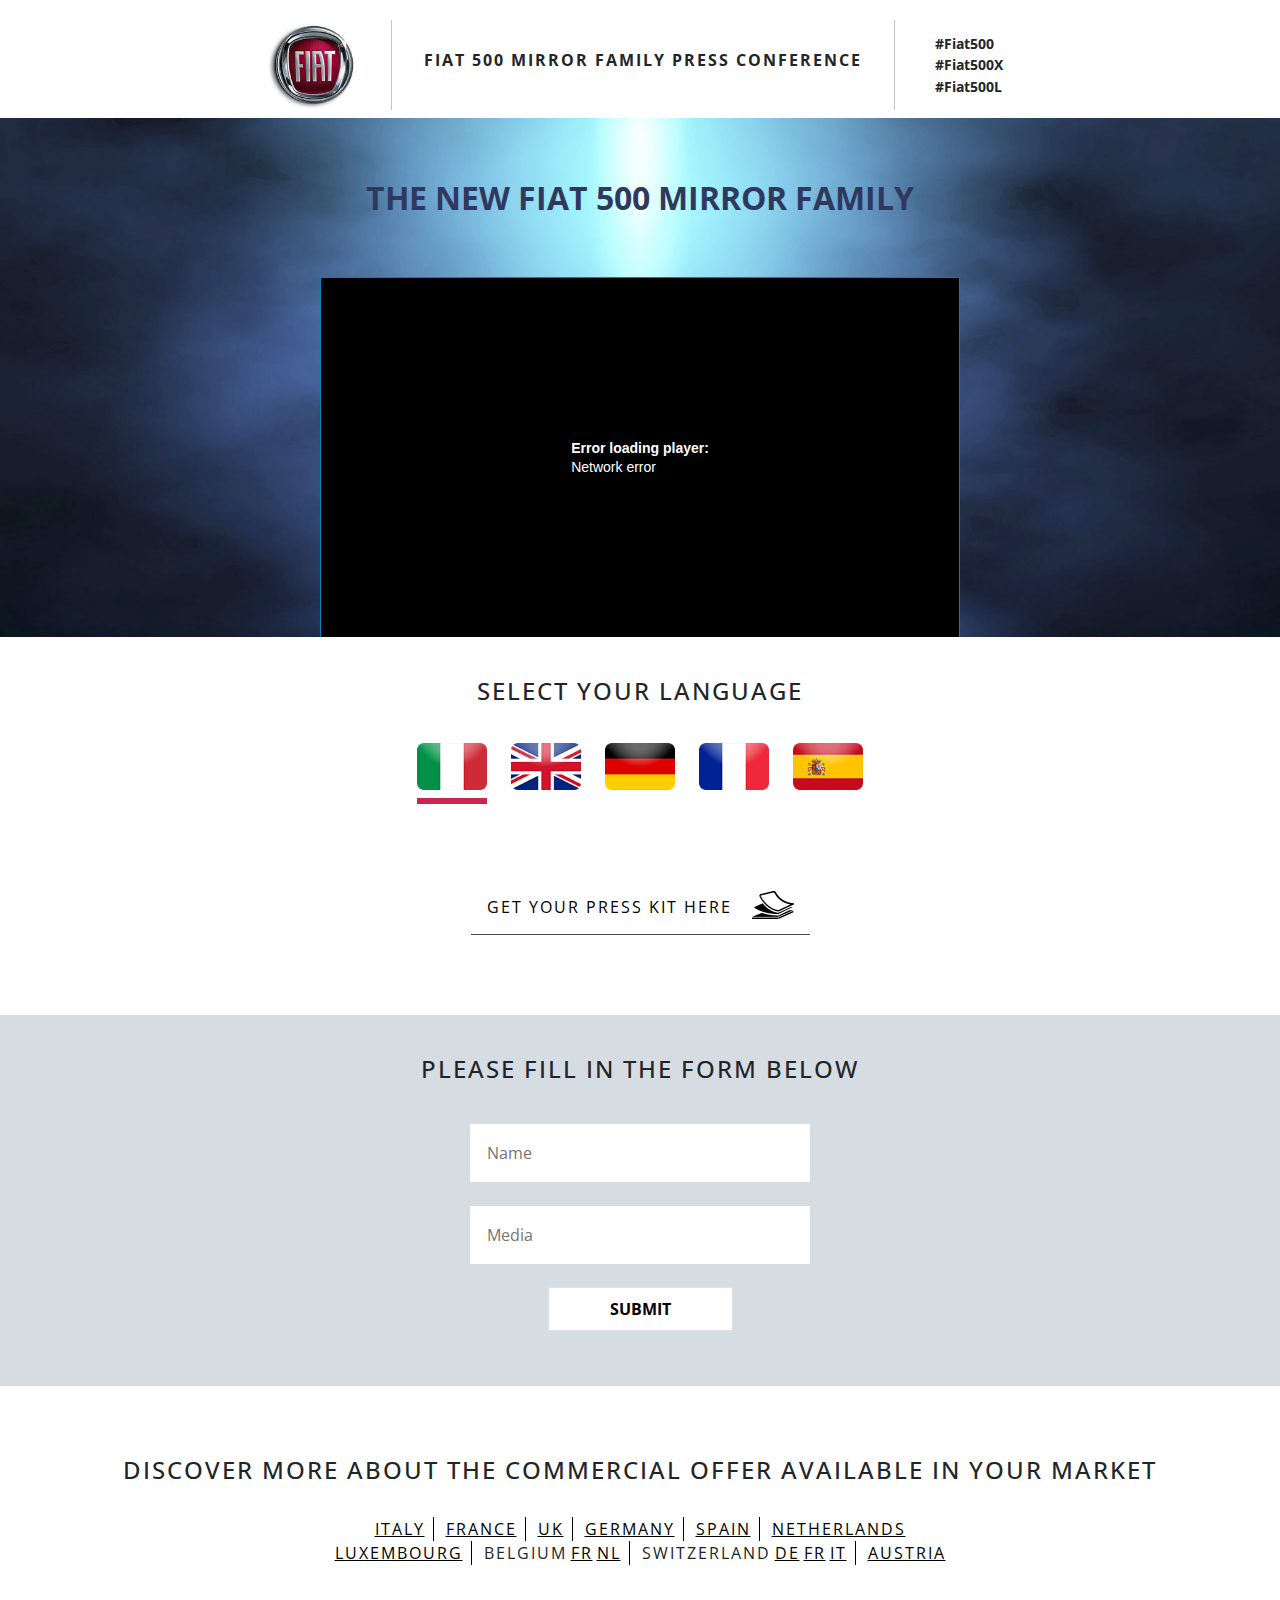
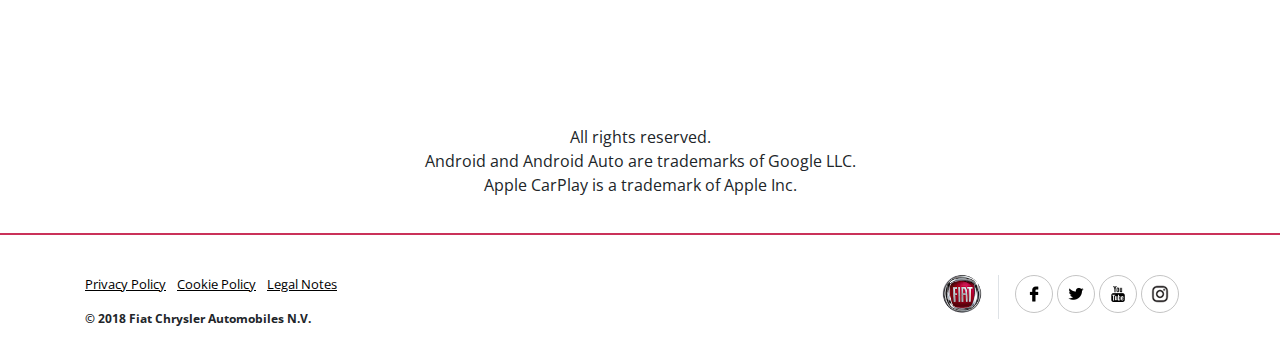
<file: index.html>
<!DOCTYPE html>
<html>
  <head>
    <title>The new FIAT 500 Mirror Family Press Conference</title>
    <meta charset="utf-8" />
    <meta content="width=device-width, initial-scale=1.0" name="viewport">
    <link rel="apple-touch-icon-precomposed" href="favicon.ico">
    <link rel="icon" href="favicon.ico">
    <!--[if IE]><link rel="shortcut icon" href="favicon.ico"><![endif]-->
    <meta name="msapplication-TileColor" content="#fff">
    <meta name="msapplication-TileImage" content="favicon.ico">
    <link rel="stylesheet" type="text/css" href="https://maxcdn.bootstrapcdn.com/bootstrap/4.0.0-beta.3/css/bootstrap.min.css" />
    <link rel="stylesheet" type="text/css" href="css/style.css" />
    <link rel="stylesheet" type="text/css" href="css/responsive.css" />
    <link rel="stylesheet" type="text/css" href="css/modal.css" />
    <link rel="stylesheet" type="text/css" href="css/footer.css" />
    <link rel="stylesheet" type="text/css" href="css/flipclock.css" />
    <link href="https://fonts.googleapis.com/css?family=Open+Sans:300,300i,400,400i,700,800" rel="stylesheet">
    <link rel="stylesheet" type="text/css" href="https://cookielaw.emea.fcagroup.com/CookieLawProduct/resources/generatecss?key=1989">
    <script
			  src="https://code.jquery.com/jquery-2.2.4.min.js"
			  integrity="sha256-BbhdlvQf/xTY9gja0Dq3HiwQF8LaCRTXxZKRutelT44="
			  crossorigin="anonymous"></script>
    <script src="https://maxcdn.bootstrapcdn.com/bootstrap/4.0.0-beta.3/js/bootstrap.min.js"></script>
    <script src="js/flipclock.js"></script>
    <script src="js/redirect.js"></script>
    <script src="js/app.js"></script>
    <script>
      jQuery(document).ready(function () {
        var app = new App();
        app.init('#main-content');
      })
    </script>
    <!-- Cookie -->
    <script type="text/javascript" src="https://cookielaw.emea.fcagroup.com/CookieLawProduct/resources/generatejs?key=1989"></script> 
    <!-- Matomo -->
    <script type="text/plain" class="cl-onconsent-inline-performance">
      var _paq = _paq || [];
      /* tracker methods like "setCustomDimension" should be called before "trackPageView" */
      _paq.push(['trackPageView']);
      _paq.push(['enableLinkTracking']);
      _paq.push(['MediaAnalytics::enableMediaAnalytics']);
      _paq.push(['MediaAnalytics::scanForMedia']);
      (function() {
        var u="//feedbackitalia.innocraft.cloud/";
        _paq.push(['setTrackerUrl', u+'piwik.php']);
        _paq.push(['setSiteId', '4']);
        var d=document, g=d.createElement('script'), s=d.getElementsByTagName('script')[0];
        g.type='text/javascript'; g.async=true; g.defer=true; g.src=u+'piwik.js'; s.parentNode.insertBefore(g,s);
      })();
    </script>
    <!-- End Matomo Code -->
  </head>
  <body>
    <header>
      <div class="claim claim-desktop text-center">
        <img src="img/claim-desktop.png" />
      </div>
      <img src="img/logo-mirror.png" class="mobile-only d-block" style="margin: 0px auto 20px;" />
      <img src="img/cars.png" class="bg-cars" />
    </header>
    <div class="claim claim-mobile text-center">
      <img src="img/claim-mobile.png" />
    </div>
    <div class="content">
      <!-- <h1 class="app-title">New Fiat 500 Mirror Family</h1> -->
      <div class="wrapper">
        <div class="main-content-container">
          <div class="left-content left-logo">
            <img src="img/logo-mirror.png" class="show-desktop-inline-block" />
          </div>
          <div id="main-content" class="main-content"></div>
          <div class="right-content right-logo">
            <img src="img/logo-fiat.png" class="show-desktop-inline-block" />
          </div>
        </div>
      </div>
    </div>
    <footer>
      <div class="container">
        <div class="footer-logos">
          <table class="logos">
            <tr>
              <td class="border-right">
                <a href="http://www.fiat.com/" target="_blank">
                  <img src="img/logo-fiat-40.png" class="fiat-logo" />
                </a>
              </td>
              <td>
                <a target="_blank" href="https://www.facebook.com/fiat" class="social-btn facebook-btn"><a>
                <a target="_blank" href="https://twitter.com/fiat" class="social-btn twitter-btn"><a>
                <a target="_blank" href="https://www.youtube.com/user/fiatontheweb" class="social-btn youtube-btn"><a>
                <a target="_blank" href="https://www.instagram.com/fiat/" class="social-btn instagram-btn"><a>
              </td>
            </tr>
          </table>
        </div>
        <div class="footer-links">
          <p>
          <a target="_blank" href="https://www.fiat.com/privacy">Privacy Policy</a>
          <a class="cl-policy-link" href="javascript:void(0)">Cookie Policy</a>
          <a target="_blank" href="https://www.fiat.com/legal-notes">Legal Notes</a>
          </p>
          <p class="footer-copy">
          © 2018 Fiat Chrysler Automobiles N.V.
          </p>
        </div>
      </div>
    </footer>
    <audio loop autoplay>
      <source src="./audio/audio.ogg" type="audio/ogg">
      <source src="./audio/audio.mp3" type="audio/mpeg">
    </audio>
  </body>
</html>
</file>
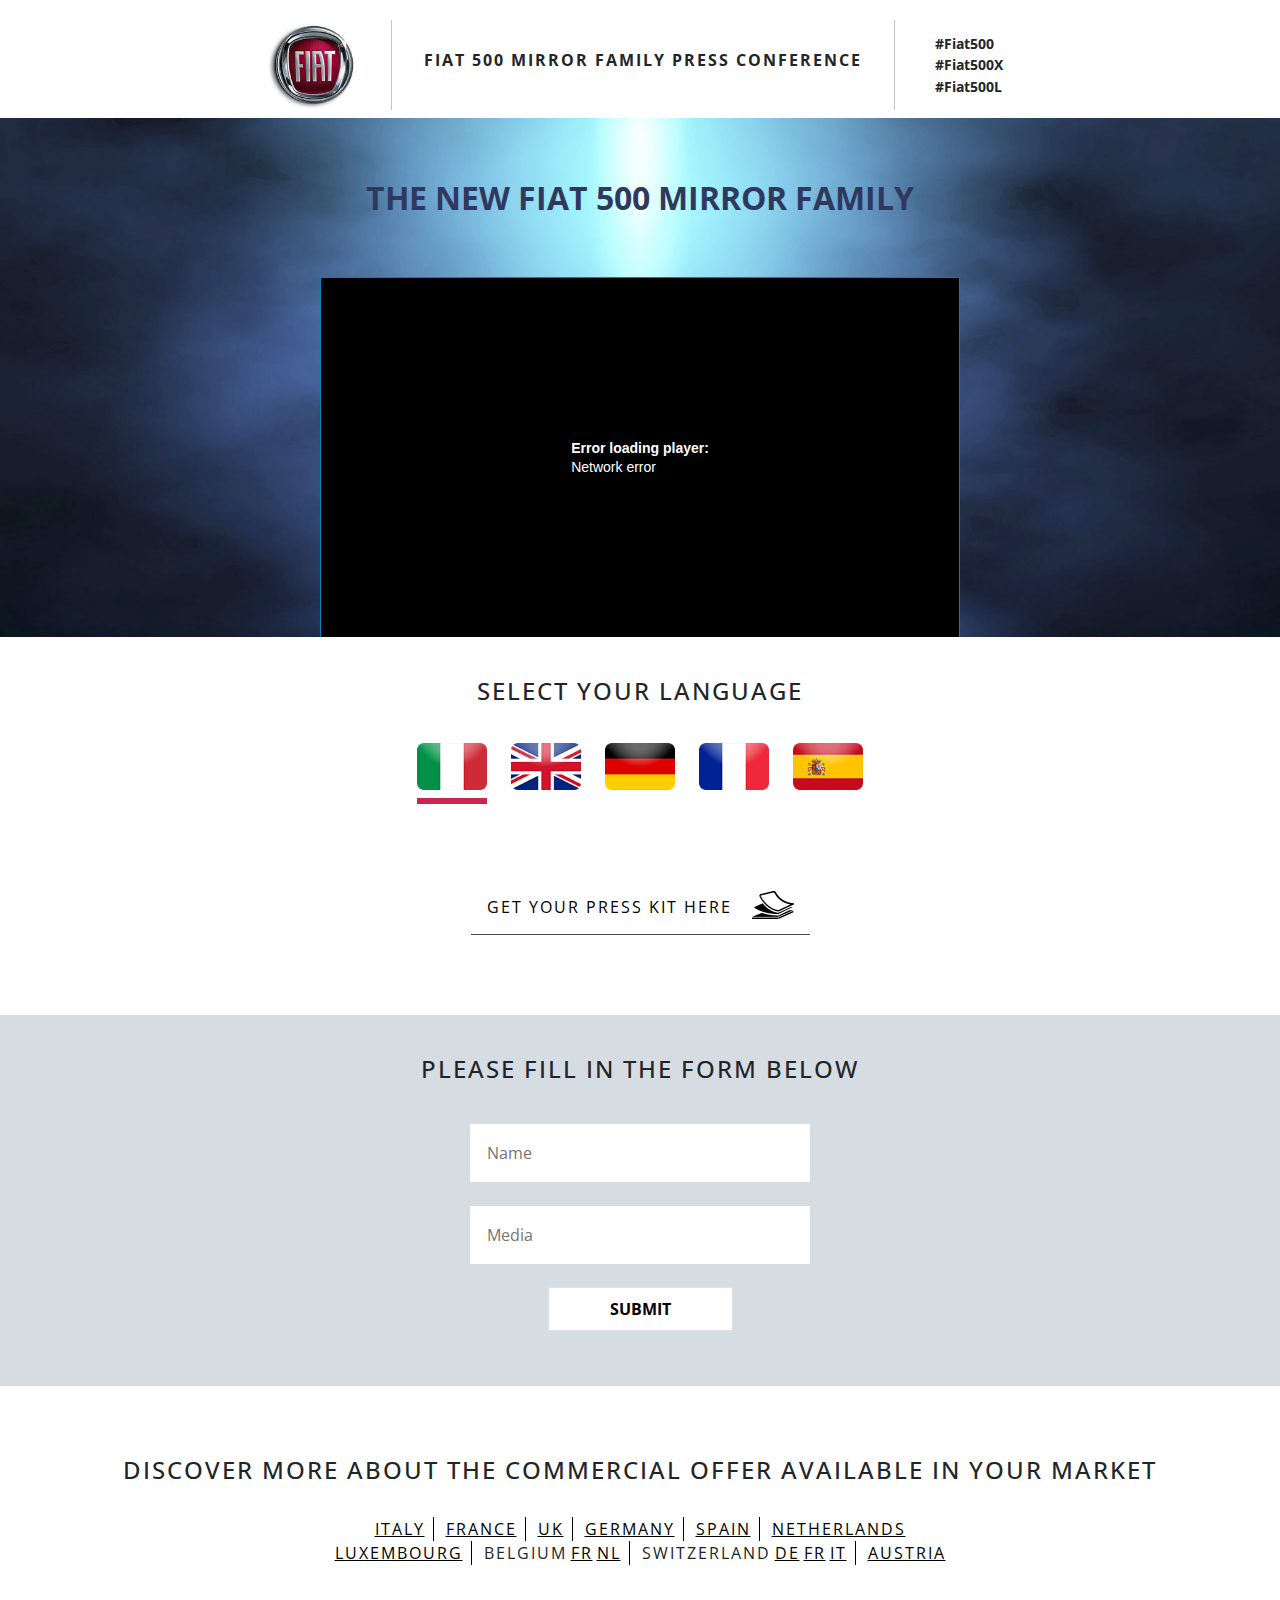
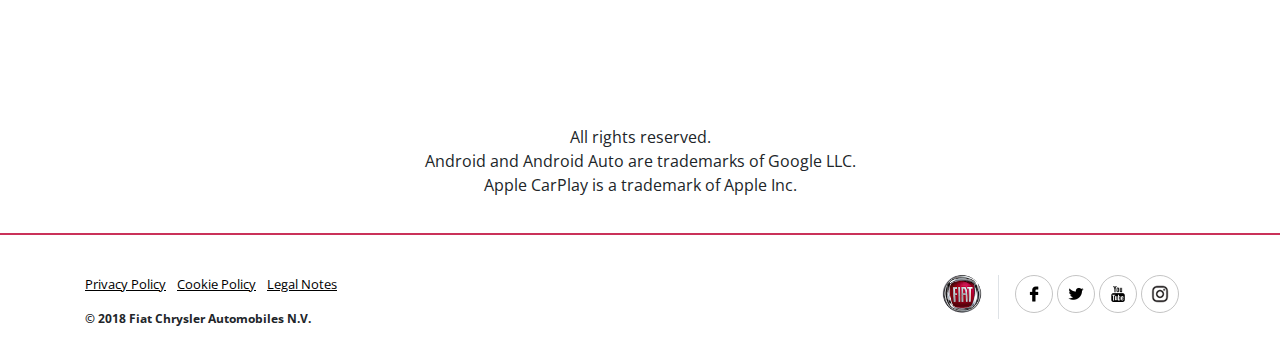
<file: live.html>
<!DOCTYPE html>
<html>
  <head>
    <title>FIAT 500 Mirror Family Press Conference</title>
    <meta charset="utf-8" />
    <meta content="width=device-width, initial-scale=1.0" name="viewport">
    <link rel="apple-touch-icon-precomposed" href="favicon.ico">
    <link rel="icon" href="favicon.ico">
    <!--[if IE]><link rel="shortcut icon" href="favicon.ico"><![endif]-->
    <meta name="msapplication-TileColor" content="#fff">
    <meta name="msapplication-TileImage" content="favicon.ico">
    <link rel="stylesheet" type="text/css" href="https://maxcdn.bootstrapcdn.com/bootstrap/4.0.0-beta.3/css/bootstrap.min.css" />
    <link rel="stylesheet" type="text/css" href="css/style-live.css" />
    <link rel="stylesheet" type="text/css" href="css/responsive.css" />
    <link rel="stylesheet" type="text/css" href="css/modal.css" />
    <link rel="stylesheet" type="text/css" href="css/footer.css" />
    <link href="https://fonts.googleapis.com/css?family=Open+Sans:300,300i,400,400i,700,800" rel="stylesheet">
    <link rel="stylesheet" type="text/css" href="https://cookielaw.emea.fcagroup.com/CookieLawProduct/resources/generatecss?key=1989">
    <script
			  src="https://code.jquery.com/jquery-2.2.4.min.js"
			  integrity="sha256-BbhdlvQf/xTY9gja0Dq3HiwQF8LaCRTXxZKRutelT44="
			  crossorigin="anonymous"></script>
    <script src="https://maxcdn.bootstrapcdn.com/bootstrap/4.0.0-beta.3/js/bootstrap.min.js"></script>
    <script src="js/redirect.js"></script>
    <script src="js/app-live.js"></script>
    <script>
      jQuery(document).ready(function () {
        var app = new AppLive();
        app.init();
      })
    </script>
    <!-- Cookie -->
    <script type="text/javascript" src="https://cookielaw.emea.fcagroup.com/CookieLawProduct/resources/generatejs?key=1989"></script> 
    <!-- Player -->
    <script type="text/javascript" src="js/jwplayer/jwplayer.js"></script>
    <script type="text/javascript">jwplayer.key = "O8uLOTVHLRiOLoZJ6qgPRJi0blQaVJ3xcVxG3vDTZQc=";</script>
    <!-- Matomo -->
    <script type="text/plain" class="cl-onconsent-inline-performance">
      var _paq = _paq || [];
      /* tracker methods like "setCustomDimension" should be called before "trackPageView" */
      _paq.push(['trackPageView']);
      _paq.push(['enableLinkTracking']);
      _paq.push(['MediaAnalytics::enableMediaAnalytics']);
      _paq.push(['MediaAnalytics::scanForMedia']);
      (function() {
        var u="//feedbackitalia.innocraft.cloud/";
        _paq.push(['setTrackerUrl', u+'piwik.php']);
        _paq.push(['setSiteId', '4']);
        var d=document, g=d.createElement('script'), s=d.getElementsByTagName('script')[0];
        g.type='text/javascript'; g.async=true; g.defer=true; g.src=u+'piwik.js'; s.parentNode.insertBefore(g,s);
      })();
    </script>
    <!-- End Matomo Code -->
  </head>
  <body>
    <header>
      <div class="mobile-only">
        <table>
          <tr>
            <td class="text-right">
              <img src="./img/logo-mirror.png" />
            </td>
            <td>
              <h1 class="letter-spacing">FIAT 500 Mirror Family<br />Press Conference</h1>
              <div class="hash-tags text-center">
                <b class="">#Fiat500</b>
                <b class="">#Fiat500X</b>
                <b class="">#Fiat500L</b>
              </div>
            </td>
            <td>
              <img src="./img/logo-fiat.png" />
            </td>
          </tr>
        </table>
      </div>
      <div class="desktop-only">
        <table>
          <tr>
            <td class="text-right">
              <img src="./img/logo-fiat.png" class="img-fluid" />
            </td>
            <td class="border-vertical">
              <h1 class="letter-spacing header-title">FIAT 500 Mirror Family Press Conference</h1>
            </td>
            <td>
              <div class="hash-tags">
                <b class="d-block">#Fiat500</b>
                <b class="d-block">#Fiat500X</b>
                <b class="d-block">#Fiat500L</b>
              </div>
            </td>
          </tr>
        </table>
      </div>
    </header>
    <div class="live-player">
      <h2 class="text-center desktop-only uppercase">The new FIAT 500 Mirror Family</h2>
      <div id='mediaspace'></div>
      <script type="text/javascript">
        var playerWidth, playerHeight;
        var match = window.location.search.match(/lng=([^&]+)/);
        var lng = match && match.length > 1 ? match[1] : 'it';

        var scalePlayer = function () {
          var vpWidth = parseInt($(window).width());

          // 960*540
          if (vpWidth < 1024) {
            playerWidth = vpWidth;
            playerHeight = Math.round(playerWidth/960 * 540);
          } else {
            playerWidth = 960;
            playerHeight = 540;
          }
          jwplayer('mediaspace').resize(playerWidth, playerHeight);
        }

        jwplayer("mediaspace").setup({
          abouttext: "Powered By FeedbackItalia",
          "playlist": [
            {
                "sources": [
                    {
                        "default": false,
                        "file": "https://feedbackitalia-lh.akamaihd.net/i/Stream" + lng.toUpperCase() + "_1@74792/master.m3u8",
                        // "file": "https://content.jwplatform.com/manifests/yp34SRmf.m3u8",
                        "type": "hls",
                        "label": "0",
                        "preload": "metadata"
                    }
                ],
                mediaid: "s6hRjMKQ",
                "title": "Video Live " + lng.toUpperCase(),
                piwikResource: "trackURL.mp4.m3u8"
            }
          ],
          "primary": "html5",
          "hlshtml": true,
          "autostart": true
        });

        $(window).on('resize', scalePlayer);
        scalePlayer();

      </script>
    </div>
    <div class="choose-language">
      <h2 class="letter-spacing uppercase text-center mt-4 mb-4 pb-2">Select your language</h2>
      <div>
        <ul>
          <li class="lng-it"><a href="live.html?lng=it"><img src="./img/it.png" alt="it" /></a></li>
          <li class="lng-en"><a href="live.html?lng=en"><img src="./img/uk.png" alt="en" /></a></li>
          <li class="lng-de"><a href="live.html?lng=de"><img src="./img/de.png" alt="de" /></a></li>
          <li class="lng-fr"><a href="live.html?lng=fr"><img src="./img/fr.png" alt="fr" /></a></li>
          <li class="lng-es"><a href="live.html?lng=es"><img src="./img/es.png" alt="es" /></a></li>
        </ul>
      </div>
    </div>
    <div class="live-comment letter-spacing">
      <h2 class="letter-spacing uppercase">Please fill in the form below</h2>
      <p class="text-center mb-4">
        <input type="text" placeholder="Name" id="id-name" />
      </p>
      <p class="text-center mb-4">
        <input type="text" placeholder="Media" id="id-magazine" />
      </p>
      <p class="text-center">
        <input type="button" class="input-submit" value="submit" id="send-form" />
      </p>
    </div>
    <div class="discover hidden">
      <h2 class="letter-spacing uppercase text-center mb-4 pb-2">Discover more about the commercial offer available in your market</h2>
      <div class="offer-links">
        <span>
          <a target="_blank" href="http://dpromo.fiat.it/500MirrorFamily" class="uppercase letter-spacing">Italy</a>
        </span>
        <span>
          <a target="_blank" href="http://www.fiat.fr" class="uppercase letter-spacing">France</a>
        </span>
        <span>
          <a target="_blank" href="http://dpromo.fiat.co.uk/500MirrorFamily" class="uppercase letter-spacing">UK</a>
        </span>
        <span>
          <a target="_blank" href="http://dpromo.fiat.com/DE_500MirrorFamily" class="uppercase letter-spacing">Germany</a>
        </span>
        <span>
          <a target="_blank" href="http://gamamirror.fiat.es" class="uppercase letter-spacing">Spain</a>
        </span>
        <span>
          <a target="_blank" href="http://epromo.fiat.com/NL_500MirrorFamily" class="uppercase letter-spacing">Netherlands</a>
        </span>
      </div>
      <div class="offer-links">
        <span>
          <a target="_blank" href="http://epromo.fiat.com/LUX_500MirrorFamily" class="uppercase letter-spacing">Luxembourg</a>
        </span>
        <span>
          <span class="uppercase letter-spacing">Belgium</span>
          <a target="_blank" href="http://epromo.fiat.com/BEFR_500MirrorFamily" class="uppercase letter-spacing">Fr</a>
          <a target="_blank" href="http://epromo.fiat.com/BENL_500MirrorFamily" class="uppercase letter-spacing">Nl</a>
        </span>
        <span>
          <span class="uppercase letter-spacing">Switzerland</span>
          <a target="_blank" href="http://promo.fiat.com/ch-de/fiat-500-mirror-special-01-18?source=dem" class="uppercase letter-spacing">De</a>
          <a target="_blank" href="http://promo.fiat.com/ch-fr/fiat-500-mirror-special-01-18?source=dem" class="uppercase letter-spacing">Fr</a>
          <a target="_blank" href="http://promo.fiat.com/ch-it/fiat-500-mirror-special-01-18?source=dem" class="uppercase letter-spacing">It</a>
        </span>
        <span>
          <a target="_blank" href="http://epromo.fiat.com/AT_500MirrorFamily" class="uppercase letter-spacing">Austria</a>
        </span>
      </div>
      <div class="disclaimer">
    	<p style="padding-top: 10em;">
    	All rights reserved.
    	<br>Android and Android Auto are trademarks of Google LLC.
    	<br>Apple CarPlay is a trademark of Apple Inc.
    	</p>
      </div>
    </div>
    <footer>
      <div class="container">
        <div class="footer-logos">
          <table class="logos">
            <tr>
              <td class="border-right">
                <a href="http://www.fiat.com/" target="_blank">
                  <img src="img/logo-fiat-40.png" class="fiat-logo" />
                </a>
              </td>
              <td>
                <a target="_blank" href="https://www.facebook.com/fiat" class="social-btn facebook-btn"><a>
                <a target="_blank" href="https://twitter.com/fiat" class="social-btn twitter-btn"><a>
                <a target="_blank" href="https://www.youtube.com/user/fiatontheweb" class="social-btn youtube-btn"><a>
                <a target="_blank" href="https://www.instagram.com/fiat/" class="social-btn instagram-btn"><a>
              </td>
            </tr>
          </table>
        </div>
        <div class="footer-links">
          <p>
          <a target="_blank" href="https://www.fiat.com/privacy">Privacy Policy</a>
          <a class="cl-policy-link" href="javascript:void(0)">Cookie Policy</a>
          <a target="_blank" href="https://www.fiat.com/legal-notes">Legal Notes</a>
          </p>
          <p class="footer-copy">
          © 2018 Fiat Chrysler Automobiles N.V.
          </p>
        </div>
      </div>
    </footer>
  </body>
</html>
</file>
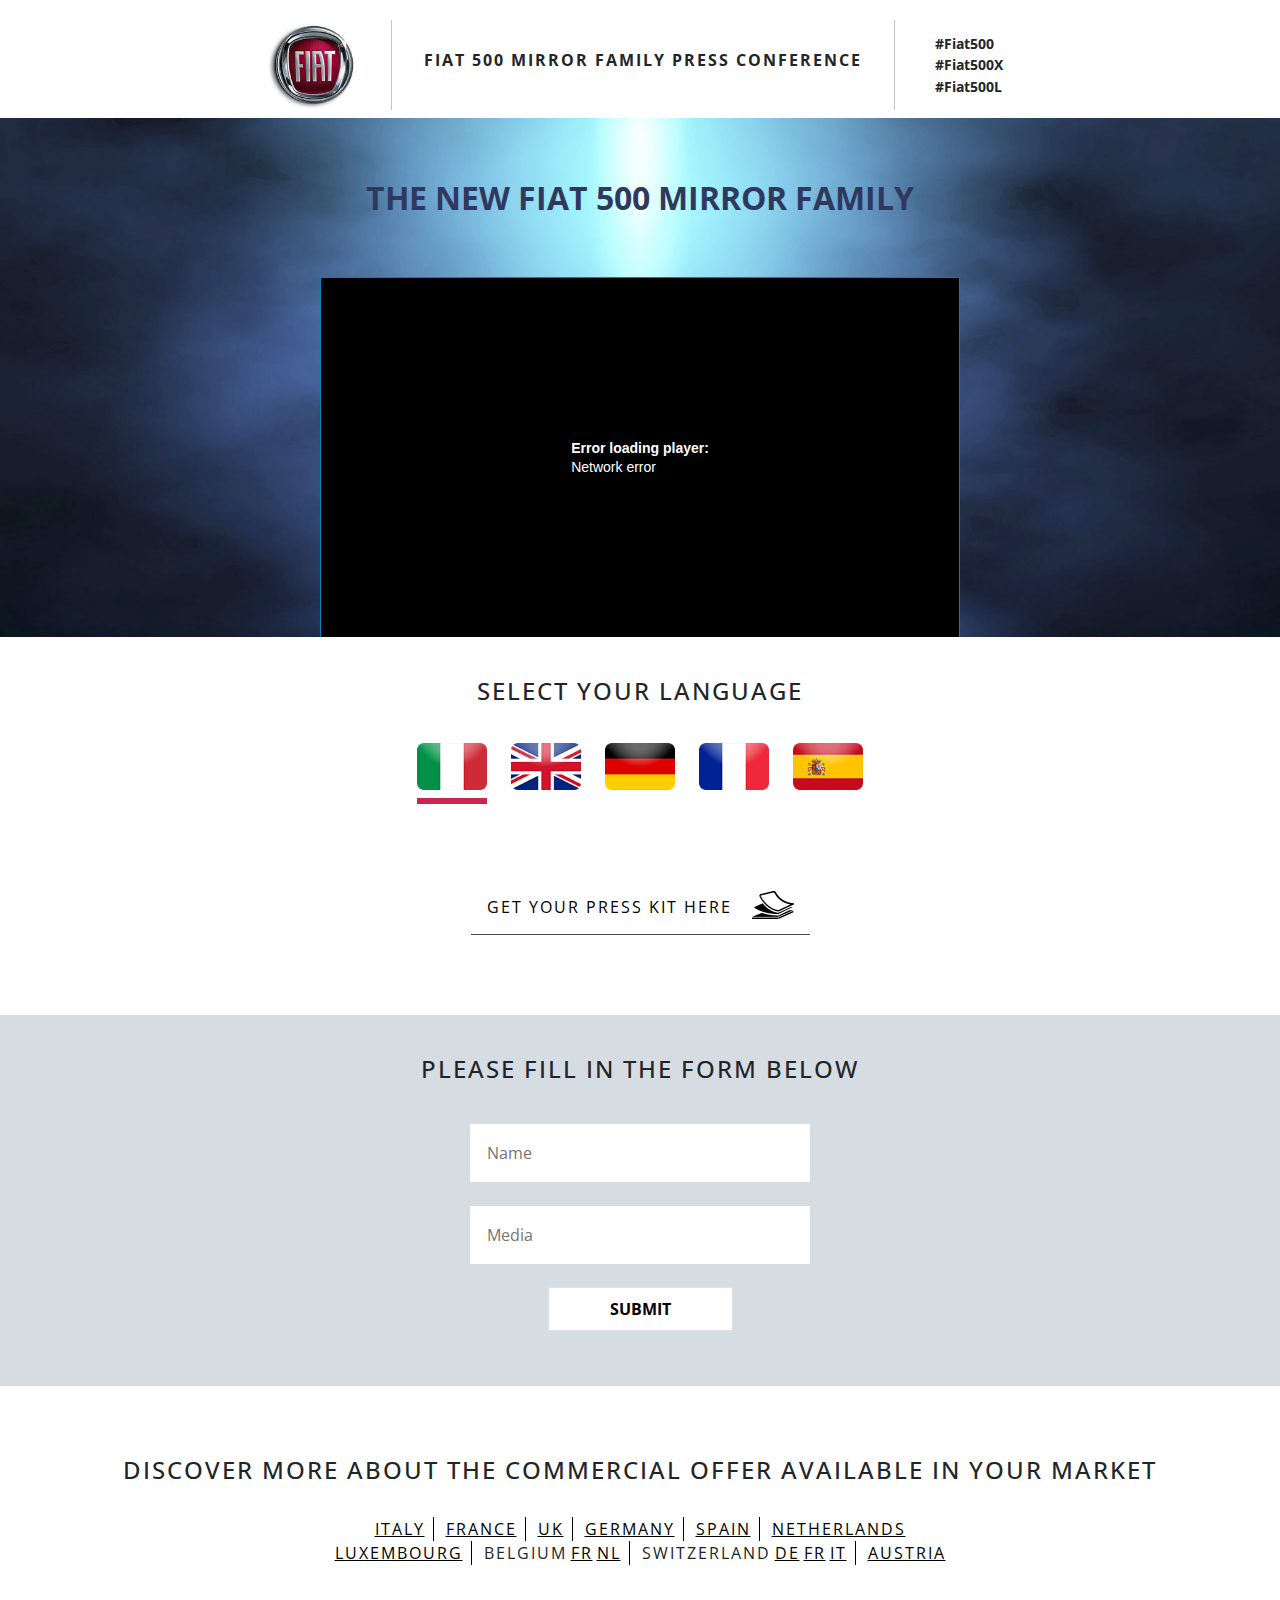
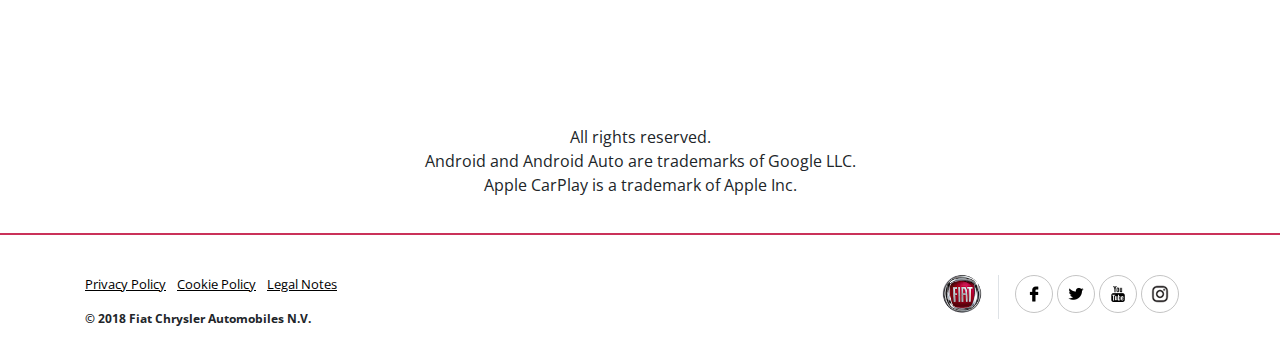
<file: ondemand.html>
<!DOCTYPE html>
<html>
  <head>
    <title>FIAT 500 Mirror Family Press Conference</title>
    <meta charset="utf-8" />
    <meta content="width=device-width, initial-scale=1.0" name="viewport">
    <link rel="apple-touch-icon-precomposed" href="favicon.ico">
    <link rel="icon" href="favicon.ico">
    <!--[if IE]><link rel="shortcut icon" href="favicon.ico"><![endif]-->
    <meta name="msapplication-TileColor" content="#fff">
    <meta name="msapplication-TileImage" content="favicon.ico">
    <link rel="stylesheet" type="text/css" href="https://maxcdn.bootstrapcdn.com/bootstrap/4.0.0-beta.3/css/bootstrap.min.css" />
    <link rel="stylesheet" type="text/css" href="css/style-ondemand.css" />
    <link rel="stylesheet" type="text/css" href="css/responsive.css" />
    <link rel="stylesheet" type="text/css" href="css/modal.css" />
    <link rel="stylesheet" type="text/css" href="css/footer.css" />
    <link href="https://fonts.googleapis.com/css?family=Open+Sans:300,300i,400,400i,700,800" rel="stylesheet">
    <link rel="stylesheet" type="text/css" href="https://cookielaw.emea.fcagroup.com/CookieLawProduct/resources/generatecss?key=1989">
    <script
			  src="https://code.jquery.com/jquery-2.2.4.min.js"
			  integrity="sha256-BbhdlvQf/xTY9gja0Dq3HiwQF8LaCRTXxZKRutelT44="
			  crossorigin="anonymous"></script>
    <script src="https://maxcdn.bootstrapcdn.com/bootstrap/4.0.0-beta.3/js/bootstrap.min.js"></script>
    <script src="js/redirect.js"></script>
    <script src="js/app-ondemand.js"></script>
    <script>
      jQuery(document).ready(function () {
        var app = new AppOnDemand();
        app.init();
      })
    </script>
    <!-- Cookie -->
    <script type="text/javascript" src="https://cookielaw.emea.fcagroup.com/CookieLawProduct/resources/generatejs?key=1989"></script> 
    <!-- Player -->
    <script type="text/javascript" src="js/jwplayer/jwplayer.js"></script>
    <script type="text/javascript">jwplayer.key = "O8uLOTVHLRiOLoZJ6qgPRJi0blQaVJ3xcVxG3vDTZQc=";</script>
    <!-- Matomo -->
    <script type="text/plain" class="cl-onconsent-inline-performance">
      var _paq = _paq || [];
      /* tracker methods like "setCustomDimension" should be called before "trackPageView" */
      _paq.push(['trackPageView']);
      _paq.push(['enableLinkTracking']);
      _paq.push(['MediaAnalytics::enableMediaAnalytics']);
      _paq.push(['MediaAnalytics::scanForMedia']);
      (function() {
        var u="//feedbackitalia.innocraft.cloud/";
        _paq.push(['setTrackerUrl', u+'piwik.php']);
        _paq.push(['setSiteId', '4']);
        var d=document, g=d.createElement('script'), s=d.getElementsByTagName('script')[0];
        g.type='text/javascript'; g.async=true; g.defer=true; g.src=u+'piwik.js'; s.parentNode.insertBefore(g,s);
      })();
    </script>
    <!-- End Matomo Code -->
  </head>
  <body>
    <header>
      <div class="mobile-only">
        <table>
          <tr>
            <td class="text-right">
              <img src="./img/logo-mirror.png" />
            </td>
            <td>
              <h1 class="letter-spacing">FIAT 500 Mirror Family<br />Press Conference</h1>
              <div class="hash-tags text-center">
                <b class="">#Fiat500</b>
                <b class="">#Fiat500X</b>
                <b class="">#Fiat500L</b>
              </div>
            </td>
            <td>
              <img src="./img/logo-fiat.png" />
            </td>
          </tr>
        </table>
      </div>
      <div class="desktop-only">
        <table>
          <tr>
            <td class="text-right">
              <img src="./img/logo-fiat.png" class="img-fluid" />
            </td>
            <td class="border-vertical">
              <h1 class="letter-spacing header-title">FIAT 500 Mirror Family Press Conference</h1>
            </td>
            <td>
              <div class="hash-tags">
                <b class="d-block">#Fiat500</b>
                <b class="d-block">#Fiat500X</b>
                <b class="d-block">#Fiat500L</b>
              </div>
            </td>
          </tr>
        </table>
      </div>
    </header>
    <div class="live-player">
      <h2 class="text-center desktop-only uppercase">The new FIAT 500 Mirror Family</h2>
      <div id='mediaspace'></div>
      <script type="text/javascript">
        var playerWidth, playerHeight;
        var match = window.location.search.match(/lng=([^&]+)/);
        var lng = match && match.length > 1 ? match[1] : 'it';

        var scalePlayer = function () {
          var vpWidth = parseInt($(window).width());

          // 960*540
          if (vpWidth < 1024) {
            playerWidth = vpWidth;
            playerHeight = Math.round(playerWidth/960 * 540);
          } else {
            playerWidth = 960;
            playerHeight = 540;
          }
          jwplayer('mediaspace').resize(playerWidth, playerHeight);
        }

        jwplayer("mediaspace").setup({
          abouttext: "Powered By FeedbackItalia",
          "playlist": [
            {
                "sources": [
                    {
                        "default": false,
                        "file": "https://d1p4giye8wmv26.cloudfront.net/vari/AdrenalineRush.mp4?" + lng.toUpperCase(),
                        // "file": "https://content.jwplatform.com/manifests/yp34SRmf.m3u8",
                        "type": "mp4",
                        "label": "0",
                        "preload": "metadata"
                    }
                ],
                mediaid: "s6hRjMKQ",
                "title": "Video OnDemand " + lng.toUpperCase(),
                piwikResource: "trackURL.mp4.m3u8"
            }
          ],
          "primary": "html5",
          "hlshtml": true,
          "autostart": true,
          "repeat": true
        });

        $(window).on('resize', scalePlayer);
        scalePlayer();

      </script>
    </div>
    <div class="choose-language">
      <h2 class="letter-spacing uppercase text-center mt-4 mb-4 pb-2">Select your language</h2>
      <div>
        <ul>
          <li class="lng-it"><a href="ondemand.html?lng=it"><img src="./img/it.png" alt="it" /></a></li>
          <li class="lng-en"><a href="ondemand.html?lng=en"><img src="./img/uk.png" alt="en" /></a></li>
          <li class="lng-de"><a href="ondemand.html?lng=de"><img src="./img/de.png" alt="de" /></a></li>
          <li class="lng-fr"><a href="ondemand.html?lng=fr"><img src="./img/fr.png" alt="fr" /></a></li>
          <li class="lng-es"><a href="ondemand.html?lng=es"><img src="./img/es.png" alt="es" /></a></li>
        </ul>
      </div>
    </div>
    <div class="press-kit">
      <p><a class="press-kit-btn letter-spacing" href="http://www.fiatpress.com/welcome.php?lng=2" target="_blank">Get your press kit here</a></p>
    </div>
    <div class="live-comment letter-spacing">
      <h2 class="letter-spacing uppercase">Please fill in the form below</h2>
      <p class="text-center mb-4">
        <input type="text" placeholder="Name" id="id-name" />
      </p>
      <p class="text-center mb-4">
        <input type="text" placeholder="Media" id="id-magazine" />
      </p>
      <p class="text-center">
        <input type="button" class="input-submit" value="submit" id="send-form" />
      </p>
    </div>
    <div class="discover">
      <h2 class="letter-spacing uppercase text-center mb-4 pb-2">Discover more about the commercial offer available in your market</h2>
      <div class="offer-links">
        <span>
          <a target="_blank" href="http://dpromo.fiat.it/500MirrorFamily" class="uppercase letter-spacing">Italy</a>
        </span>
        <span>
          <a target="_blank" href="http://www.fiat.fr" class="uppercase letter-spacing">France</a>
        </span>
        <span>
          <a target="_blank" href="http://dpromo.fiat.co.uk/500MirrorFamily" class="uppercase letter-spacing">UK</a>
        </span>
        <span>
          <a target="_blank" href="http://dpromo.fiat.com/DE_500MirrorFamily" class="uppercase letter-spacing">Germany</a>
        </span>
        <span>
          <a target="_blank" href="http://gamamirror.fiat.es" class="uppercase letter-spacing">Spain</a>
        </span>
        <span>
          <a target="_blank" href="http://epromo.fiat.com/NL_500MirrorFamily" class="uppercase letter-spacing">Netherlands</a>
        </span>
      </div>
      <div class="offer-links">
        <span>
          <a target="_blank" href="http://epromo.fiat.com/LUX_500MirrorFamily" class="uppercase letter-spacing">Luxembourg</a>
        </span>
        <span>
          <span class="uppercase letter-spacing">Belgium</span>
          <a target="_blank" href="http://epromo.fiat.com/BEFR_500MirrorFamily" class="uppercase letter-spacing">Fr</a>
          <a target="_blank" href="http://epromo.fiat.com/BENL_500MirrorFamily" class="uppercase letter-spacing">Nl</a>
        </span>
        <span>
          <span class="uppercase letter-spacing">Switzerland</span>
          <a target="_blank" href="http://promo.fiat.com/ch-de/fiat-500-mirror-special-01-18?source=dem" class="uppercase letter-spacing">De</a>
          <a target="_blank" href="http://promo.fiat.com/ch-fr/fiat-500-mirror-special-01-18?source=dem" class="uppercase letter-spacing">Fr</a>
          <a target="_blank" href="http://promo.fiat.com/ch-it/fiat-500-mirror-special-01-18?source=dem" class="uppercase letter-spacing">It</a>
        </span>
        <span>
          <a target="_blank" href="http://epromo.fiat.com/AT_500MirrorFamily" class="uppercase letter-spacing">Austria</a>
        </span>
      </div>
      <div class="disclaimer">
    	<p style="padding-top: 10em;">
    	All rights reserved.
    	<br>Android and Android Auto are trademarks of Google LLC.
    	<br>Apple CarPlay is a trademark of Apple Inc.
    	</p>
      </div>
    </div>
    <footer>
      <div class="container">
        <div class="footer-logos">
          <table class="logos">
            <tr>
              <td class="border-right">
                <a href="http://www.fiat.com/" target="_blank">
                  <img src="img/logo-fiat-40.png" class="fiat-logo" />
                </a>
              </td>
              <td>
                <a target="_blank" href="https://www.facebook.com/fiat" class="social-btn facebook-btn"><a>
                <a target="_blank" href="https://twitter.com/fiat" class="social-btn twitter-btn"><a>
                <a target="_blank" href="https://www.youtube.com/user/fiatontheweb" class="social-btn youtube-btn"><a>
                <a target="_blank" href="https://www.instagram.com/fiat/" class="social-btn instagram-btn"><a>
              </td>
            </tr>
          </table>
        </div>
        <div class="footer-links">
          <p>
          <a target="_blank" href="https://www.fiat.com/privacy">Privacy Policy</a>
          <a class="cl-policy-link" href="javascript:void(0)">Cookie Policy</a>
          <a target="_blank" href="https://www.fiat.com/legal-notes">Legal Notes</a>
          </p>
          <p class="footer-copy">
          © 2018 Fiat Chrysler Automobiles N.V.
          </p>
        </div>
      </div>
    </footer>
  </body>
</html>
</file>
<file: css/style.css>
html,
body {
  color: #393939;
  margin: 0;
}
body > header {
  background: url('../img/bg-mobile.jpg') no-repeat top center;
  background-size: auto 100%;
  margin-bottom: 30px;
  padding-top: 20px;
}

body {
  font-family: 'Open Sans', sans-serif !important;
}

.force-display {
  display: block !important;
}

.text-center {
  text-align: center;
}

.bg-cars {
  width: 454px;
  max-width: 95%;
  display: block;
  margin: auto;
}

.claim-mobile img {
  max-width: 100%;
}

.claim-desktop {
  padding-top: 36px;
  margin-bottom: 56px;
  display: none;
}

.d-block {
  display: block;
}

.m-auto {
  margin: auto;
}

a {
  color: #484848;
}

.show-desktop-inline-block {
  display: none;
}

.content {
  padding: 0 1em;
}

.counter-title {
  color: #383838;
  font-size: 1.6em;
  font-weight: bold;
  padding-top: 20px;
}

.wrapper {
  display: table;
  margin: auto;
}

.main-content-container {
  display: table-row;
  vertical-align: middle;
}

.main-content-container > div {
  display: table-cell;
  vertical-align: middle;
}

.main-content {
  display: inline-block;
}

.content-main-title {
  font-size: 1.3rem;
  font-weight: 700;
  margin: 30px 0;
  text-align: center;
}

/* BEGIN countdown */
#countdown-widget {
  white-space: nowrap;
}

.flip-clock-wrapper {
  width: auto !important;
}

body.countdown .left-logo img,
body.countdown .right-logo img {
  margin-top: 85px;
}

.flip-clock-divider.seconds {
  display: none;
}

.flip-clock-divider.seconds + .flip,
.flip-clock-divider.seconds + .flip + .flip {
  display: none;
}
/* END countdown */

/* BEGIN login form */
.input-username,
.input-password {
  background: #dedde1;
  border: 1px solid #dcdcdc;
  display: block;
  margin: 16px 0;
  padding: 16px;
  min-width: 280px;
}

.input-submit {
  background: #fefdff;
  border: 1px solid #fff;
  box-shadow: 0 0 2px #eaeaeb;
  border-bottom: 1px solid #ccc;
  font-weight: 700;
  padding: 16px;
  text-align: center;
  text-transform: uppercase;
  width: 100%;
}

.login-form-error {
  color: red;
  display: none;
}

.input-submit:hover {
  background: #f7f7f7;
}

.title-login-form {
  color: #18669f;
}

.input-username-wrapper,
.input-password-wrapper {
  position: relative;
}

.input-username-wrapper:after,
.input-password-wrapper:after {
  content: '';
  display: inline-block;
  height: 16px;
  width: 16px;
  position: absolute;
  top: 22px;
  right: 14px;
}

.input-username-wrapper:after {
  background: url('../img/username.png') no-repeat center center;
}

.input-password-wrapper:after {
  background: url('../img/password.png') no-repeat center center;
}

body.login-form .main-content {
  padding-bottom: 30px;
}
/* END login form */

/* BEGIN language choice */
.title-language-choice {
  color: #18669f;
}

.language-list {
  list-style-type: none;
  padding: 0;
  text-align: center;
}

.language-list li {
  display: inline-block;
  font-weight: 700;
  margin-right: 8px;
  text-transform: uppercase;
}

.language-list li:after {
  content: '|';
  display: inline-block;
  margin-left: 8px;
}

.language-list li:last-child:after {
  display: none;
}
/* END language choice */

/* desktop */
@media only screen and (min-width: 1024px) {
  body > header {
    background: url('../img/bg-desktop.jpg') no-repeat top center;
    background-size: auto 100%;
    margin-bottom: 30px;
  }

  .bg-cars {
    width: auto;
    max-width: 100%;
    display: block;
    margin: auto;
  }

  .claim-mobile {
    display: none;
  }

  .claim-desktop {
    display: block;
  }

  .bg-mobile {
    display: none;
  }

  .content {
    padding-bottom: 180px;
  }

  body.countdown .content {
    background: url('../img/bg_flip.png') no-repeat center 30px;
    background-size: 600px;
  }

  .show-desktop-inline-block {
    display: inline-block;
  }

  .left-logo {
    padding-right: 50px;
  }

  .right-logo {
    padding-left: 50px;
  }
}
</file>
<file: css/responsive.css>
.cl-policy.close {
  font-size: 13px;
  float: none;
  opacity: 1;
}

.desktop-only {
  display: none;
}

@media only screen and (min-width: 1024px) {
  .desktop-only {
    display: block;
  }

  .mobile-only {
    display: none !important;
  }
}
</file>
<file: css/modal.css>
.modal-backdrop {
  background-color: #fff;
}
.modal-backdrop.show {
  opacity: .8;
}
.modal-content {
  border-radius: 0;
  border: 0px solid;
  border-top: 5px solid #B30F3F;
}
</file>
<file: css/footer.css>
/* BEGIN footer */
body > footer {
  padding-top: 40px;
}

body > footer > a {
  text-decoration: underline;
}

.cl-policy-link {
  display: inline-block !important;
}

.logos {
  margin: auto;
  margin-bottom: 40px;
}

.logos td {
  padding: 0px 16px;
}

.logos .fiat-logo {
  display: block;
  height: 40px;
}
.logos .border-right {
  border-right: 1px solid #c5c5c5;
}

.logos .social-btn {
  display: inline-block;
  height: 38px;
  width: 38px;
  border-radius: 50%;
  border: 1px solid #c5c5c5;
}

.facebook-btn {
  background: url('../img/facebook-black.png') no-repeat center center;
}

.twitter-btn {
  background: url('../img/twitter-black.png') no-repeat center center;
}

.youtube-btn {
  background: url('../img/youtube-black.png') no-repeat center center;
}

.instagram-btn {
  background: url('../img/instagram-black.png') no-repeat center center;
}

.footer-links {
  font-size: .8em;
  text-align: center;
}

.footer-links p a {
  margin-right: 8px;
  text-decoration: underline;
}

.footer-copy {
  font-weight: 700;
  font-size: .9em;
}

.logos td.border-right img {
  margin-top: -5px;
}

@media only screen and (min-width: 1024px) {
  body > footer {
    border-top: 2px solid #ca3159;
  }

  body > footer:after {
    content: '';
    clear: both;
  }

  .footer-logos {
    float: right;
  }

  .footer-links {
    float: left;
    text-align: left;
  }

  body > footer > div {
    margin: auto;
    width: 80%;
  }
}
</file>
<file: css/style-live.css>
body {
  font-family: 'Open Sans', sans-serif !important;
  padding-top: 20px;
}

h2 {
  font-size: 24px;
}

.hidden {
  display: none;
}

.letter-spacing {
  letter-spacing: 2px;
}

.uppercase {
  text-transform: uppercase;
}

a {
  color: #000;
}
 a:hover,
 a:visited {
   color: #000;
   text-decoration: none;
 }

body > header h1 {
  font-size: 18px;
  text-transform: uppercase;
  text-align: center;
  font-weight: 700;
}

body > header .hash-tags b {
  font-size: .9em;
  display: inline-block;
  margin: 0 8px;
}

body > header table {
  width: 100%;
}

body > header td {
  vertical-align: middle;
}

body > header table img {
  width: 90px;
}

.header-title {
  font-size: 1em;
}

.live-player {
  margin-top: 30px;
  border-top: 2px solid #367086;
  border-bottom: 2px solid #367086;
}

.press-kit-btn {
  text-transform: uppercase;
  border-bottom: 1px solid #484848;
  padding: 0 16px 16px 16px;
}

.press-kit-btn:after {
  content: '';
  display: inline-block;
  width: 42px;
  height: 28px;
  background: url('../img/press-kit.png') no-repeat center center;
  margin-left: 20px;
  position: relative;
  top: 6px;
}

.live-comment {
  background: #d5dde3;
  padding: 40px 0;
}

.live-comment h2 {
  margin-bottom: 40px;
  text-align: center;
  text-transform: uppercase;
}

.live-comment input {
  width: 80%;
  border: 1px solid #fff;
  padding: 16px;
}

.btn-custom {
  font-size: 12px;
  background: #B30F3F;
  color: #fff !important;
  font-weight: 300;
  text-transform: uppercase;
}

.live-comment .input-submit {
  background: #fefdff;
  border: 1px solid #fff;
  box-shadow: 0 0 2px #eaeaeb;
  font-weight: 700;
  padding: 8px 60px;;
  text-align: center;
  text-transform: uppercase;
  width: auto;
  cursor: pointer;
}

/* discover offers */
.discover {
  border-bottom: 1px solid #c6274f;
  margin: 30px 0 0;
  padding: 40px 16px 20px;
}

.discover .offer-links {
  text-align: center;
}

.discover .offer-links > span {
  display: inline-block;
  padding: 0 8px;
  border-right: 1px solid #000;
  white-space: nowrap;
}

.discover .offer-links span:last-child {
  border-width: 0;
}

.discover .offer-links span a {
  text-decoration: underline;
}

/* choose language */
.choose-language {
  padding: 16px;
  margin-bottom: 20px;
}

.choose-language > div {
  display: table;
  margin: auto;
}

.choose-language ul {
  display: table-row;
}

.choose-language ul li {
  display: table-cell;
  padding: 5px 12px;
}

.choose-language ul li a {
  display: inline-block;
  padding-bottom: 8px;
}

.choose-language ul li.active a {
  border-bottom: 6px solid #c6274f;
}

.choose-language ul li img {
  max-width: 100%;
}

.disclaimer {
  text-align: center;
  font-size: 1em;
}

.disclaimer > p {
  padding-left: 2em; 
  padding-right: 2em
}

@media only screen and (min-width: 1024px) {
  body > header h1 {
    font-size: 20px;
  }

  body > header table {
    width: auto;
    margin: auto;
  }

  body > header table td {
    padding: 0 32px;
  }

  .live-player {
    background: url('../img/bg-live-player.jpg') no-repeat top center;
    background-size: cover;
    margin-top: 8px;
    border-top: 0px solid #367086;
    border-bottom: 0px solid #367086;
    padding-top: 1px;
  }

  .live-player h2 {
    color: #30395d;
    font-weight: 700;
    margin: 60px 0;
    font-size: 32px;
  }

  #mediaspace {
    margin: auto;
    border-top: 1px solid #0084b8;
    border-left: 1px solid #0084b8;
    border-right: 1px solid #0084b8;
  }

  .border-vertical {
    border-left: 1px solid #c5c5c5;
    border-right: 1px solid #c5c5c5;
  }

  .live-comment input {
    width: 340px;
  }

  .discover {
    border-bottom: 0px solid;
  }

  .choose-language ul li img {
    max-width: 70px;
  }
}
</file>
<file: css/style-ondemand.css>
body {
  font-family: 'Open Sans', sans-serif !important;
  padding-top: 20px;
}

h2 {
  font-size: 24px;
}

.hidden {
  display: none;
}

.letter-spacing {
  letter-spacing: 2px;
}

.uppercase {
  text-transform: uppercase;
}

a {
  color: #000;
}
 a:hover,
 a:visited {
   color: #000;
   text-decoration: none;
 }

body > header h1 {
  font-size: 18px;
  text-transform: uppercase;
  text-align: center;
  font-weight: 700;
}

body > header .hash-tags b {
  font-size: .9em;
  display: inline-block;
  margin: 0 8px;
}

body > header table {
  width: 100%;
}

body > header td {
  vertical-align: middle;
}

body > header table img {
  width: 90px;
}

.header-title {
  font-size: 1em;
}

.live-player {
  margin-top: 30px;
  border-top: 2px solid #367086;
  border-bottom: 2px solid #367086;
}

.press-kit {
  padding: 40px 0 80px 0;
  text-align: center;
}

.press-kit-btn {
  text-transform: uppercase;
  border-bottom: 1px solid #484848;
  padding: 0 16px 16px 16px;
}

.press-kit-btn:after {
  content: '';
  display: inline-block;
  width: 42px;
  height: 28px;
  background: url('../img/press-kit.png') no-repeat center center;
  margin-left: 20px;
  position: relative;
  top: 6px;
}

.live-comment {
  background: #d5dde3;
  padding: 40px 0;
}

.live-comment h2 {
  margin-bottom: 40px;
  text-align: center;
  text-transform: uppercase;
}

.live-comment input {
  width: 80%;
  border: 1px solid #fff;
  padding: 16px;
}

.btn-custom {
  font-size: 12px;
  background: #B30F3F;
  color: #fff !important;
  font-weight: 300;
  text-transform: uppercase;
}

.live-comment .input-submit {
  background: #fefdff;
  border: 1px solid #fff;
  box-shadow: 0 0 2px #eaeaeb;
  font-weight: 700;
  padding: 8px 60px;;
  text-align: center;
  text-transform: uppercase;
  width: auto;
  cursor: pointer;
}

/* discover offers */
.discover {
  border-bottom: 1px solid #c6274f;
  margin: 30px 0 0;
  padding: 40px 16px 20px;
}

.discover .offer-links {
  text-align: center;
}

.discover .offer-links > span {
  display: inline-block;
  padding: 0 8px;
  border-right: 1px solid #000;
  white-space: nowrap;
}

.discover .offer-links span:last-child {
  border-width: 0;
}

.discover .offer-links span a {
  text-decoration: underline;
}

/* choose language */
.choose-language {
  padding: 16px;
  margin-bottom: 20px;
}

.choose-language > div {
  display: table;
  margin: auto;
}

.choose-language ul {
  display: table-row;
}

.choose-language ul li {
  display: table-cell;
  padding: 5px 12px;
}

.choose-language ul li a {
  display: inline-block;
  padding-bottom: 8px;
}

.choose-language ul li.active a {
  border-bottom: 6px solid #c6274f;
}

.choose-language ul li img {
  max-width: 100%;
}

.disclaimer {
  text-align: center;
  font-size: 1em;
}

.disclaimer > p {
  padding-left: 2em; 
  padding-right: 2em
}

@media only screen and (min-width: 1024px) {
  body > header h1 {
    font-size: 20px;
  }

  body > header table {
    width: auto;
    margin: auto;
  }

  body > header table td {
    padding: 0 32px;
  }

  .live-player {
    background: url('../img/bg-live-player.jpg') no-repeat top center;
    background-size: cover;
    margin-top: 8px;
    border-top: 0px solid #367086;
    border-bottom: 0px solid #367086;
    padding-top: 1px;
  }

  .live-player h2 {
    color: #30395d;
    font-weight: 700;
    margin: 60px 0;
    font-size: 32px;
  }

  #mediaspace {
    margin: auto;
    border-top: 1px solid #0084b8;
    border-left: 1px solid #0084b8;
    border-right: 1px solid #0084b8;
  }

  .border-vertical {
    border-left: 1px solid #c5c5c5;
    border-right: 1px solid #c5c5c5;
  }

  .live-comment input {
    width: 340px;
  }

  .discover {
    border-bottom: 0px solid;
  }

  .choose-language ul li img {
    max-width: 70px;
  }
}
</file>
<file: css/flipclock.css>
/* Get the bourbon mixin from http://bourbon.io */
/* Reset */
.flip-clock-wrapper * {
    -webkit-box-sizing: border-box;
    -moz-box-sizing: border-box;
    -ms-box-sizing: border-box;
    -o-box-sizing: border-box;
    box-sizing: border-box;
    -webkit-backface-visibility: hidden;
    -moz-backface-visibility: hidden;
    -ms-backface-visibility: hidden;
    -o-backface-visibility: hidden;
    backface-visibility: hidden;
}

.flip-clock-wrapper a {
  cursor: pointer;
  text-decoration: none;
  color: #ccc; }

.flip-clock-wrapper a:hover {
  color: #fff; }

.flip-clock-wrapper ul {
  list-style: none; }

.flip-clock-wrapper.clearfix:before,
.flip-clock-wrapper.clearfix:after {
  content: " ";
  display: table; }

.flip-clock-wrapper.clearfix:after {
  clear: both; }

.flip-clock-wrapper.clearfix {
  *zoom: 1; }

/* Main */
.flip-clock-wrapper {
  font: normal 11px "Helvetica Neue", Helvetica, sans-serif;
  -webkit-user-select: none; }

.flip-clock-meridium {
  background: none !important;
  /* box-shadow: 0 0 0 !important; */
  font-size: 36px !important; }

.flip-clock-meridium a { color: #313333; }

.flip-clock-wrapper {
  text-align: center;
  position: relative;
  width: 100%;
  margin: 1em;
}

.flip-clock-wrapper:before,
.flip-clock-wrapper:after {
    content: " "; /* 1 */
    display: table; /* 2 */
}
.flip-clock-wrapper:after {
    clear: both;
}

/* Skeleton */
.flip-clock-wrapper ul {
  position: relative;
  float: left;
  margin: 5px 1px;
  width: 30px;
  height: 45px;
  font-size: 40px;
  font-weight: bold;
  line-height: 44px;
  border-radius: 6px;
  background: #000;
}

.flip-clock-wrapper ul li {
  z-index: 1;
  position: absolute;
  left: 0;
  top: 0;
  width: 100%;
  height: 100%;
  line-height: 46px;
  text-decoration: none !important;
}

.flip-clock-wrapper ul li:first-child {
  z-index: 2; }

.flip-clock-wrapper ul li a {
  display: block;
  height: 100%;
  -webkit-perspective: 200px;
  -moz-perspective: 200px;
  perspective: 200px;
  margin: 0 !important;
  overflow: visible !important;
  cursor: default !important; }

.flip-clock-wrapper ul li a div {
  z-index: 1;
  position: absolute;
  left: 0;
  width: 100%;
  height: 50%;
  font-size: 80px;
  overflow: hidden; 
  outline: 1px solid #transparent; }

.flip-clock-wrapper ul li a div .shadow {
  position: absolute;
  width: 100%;
  height: 100%;
  z-index: 2; }

.flip-clock-wrapper ul li a div.up {
  -webkit-transform-origin: 50% 100%;
  -moz-transform-origin: 50% 100%;
  -ms-transform-origin: 50% 100%;
  -o-transform-origin: 50% 100%;
  transform-origin: 50% 100%;
  top: 0; }

.flip-clock-wrapper ul li a div.up:after {
  content: "";
  position: absolute;
  top: 44px;
  left: 0;
  z-index: 5;
  width: 100%;
  height: 3px;
  background-color: rgba(245, 245, 245, 0); }

.flip-clock-wrapper ul li a div.down {
  -webkit-transform-origin: 50% 0;
  -moz-transform-origin: 50% 0;
  -ms-transform-origin: 50% 0;
  -o-transform-origin: 50% 0;
  transform-origin: 50% 0;
  bottom: 0;
  border-bottom-left-radius: 6px;
  border-bottom-right-radius: 6px;
}

.flip-clock-wrapper ul li a div div.inn {
  position: absolute;
  left: 0;
  z-index: 1;
  width: 100%;
  height: 200%;
  color: #18669f;
  /* text-shadow: 0 1px 2px #000; */
  text-align: center;
  background: linear-gradient(to bottom, #f5f5f5 50%, #fff 50%);
  border-radius: 6px;
  font-size: 36px; }

.flip-clock-wrapper ul li a div.up div.inn {
  top: 0; }

.flip-clock-wrapper ul li a div.down div.inn {
  bottom: 0; }

/* PLAY */
.flip-clock-wrapper ul.play li.flip-clock-before {
  z-index: 3; }

.flip-clock-wrapper .flip {   box-shadow: 0 2px 5px rgba(53, 53, 53, 0.5); }

.flip-clock-wrapper ul.play li.flip-clock-active {
  -webkit-animation: asd 0.5s 0.5s linear both;
  -moz-animation: asd 0.5s 0.5s linear both;
  animation: asd 0.5s 0.5s linear both;
  z-index: 5; }

.flip-clock-divider {
  float: left;
  display: inline-block;
  position: relative;
  width: 20px;
  height: 100px; }

.flip-clock-divider:first-child {
  width: 0; }

.flip-clock-dot {
  display: block;
  background: #323434;
  width: 10px;
  height: 10px;
  position: absolute;
  border-radius: 50%;
  box-shadow: 0 0 5px rgba(0, 0, 0, 0.5);
  left: 5px; }

.flip-clock-divider .flip-clock-label {
  text-transform: uppercase;
  font-size: 1.2em;
  position: absolute;
  top: 62px;
  right: -56px;
  color: #5f5f5f;
  text-shadow: none; }

.flip-clock-divider.hours .flip-clock-label {
  right: -62px; }

.flip-clock-divider.minutes .flip-clock-label {
  right: -68px; }

.flip-clock-divider.seconds .flip-clock-label {
  right: -91px; }

.flip-clock-dot {
  visibility: hidden; }

.flip-clock-dot.top {
  top: 30px; }

.flip-clock-dot.bottom {
  bottom: 30px; }

@-webkit-keyframes asd {
  0% {
    z-index: 2; }

  20% {
    z-index: 4; }

  100% {
    z-index: 4; } }

@-moz-keyframes asd {
  0% {
    z-index: 2; }

  20% {
    z-index: 4; }

  100% {
    z-index: 4; } }

@-o-keyframes asd {
  0% {
    z-index: 2; }

  20% {
    z-index: 4; }

  100% {
    z-index: 4; } }

@keyframes asd {
  0% {
    z-index: 2; }

  20% {
    z-index: 4; }

  100% {
    z-index: 4; } }

.flip-clock-wrapper ul.play li.flip-clock-active .down {
  z-index: 2;
  -webkit-animation: turn 0.5s 0.5s linear both;
  -moz-animation: turn 0.5s 0.5s linear both;
  animation: turn 0.5s 0.5s linear both; }

@-webkit-keyframes turn {
  0% {
    -webkit-transform: rotateX(90deg); }

  100% {
    -webkit-transform: rotateX(0deg); } }

@-moz-keyframes turn {
  0% {
    -moz-transform: rotateX(90deg); }

  100% {
    -moz-transform: rotateX(0deg); } }

@-o-keyframes turn {
  0% {
    -o-transform: rotateX(90deg); }

  100% {
    -o-transform: rotateX(0deg); } }

@keyframes turn {
  0% {
    transform: rotateX(90deg); }

  100% {
    transform: rotateX(0deg); } }

.flip-clock-wrapper ul.play li.flip-clock-before .up {
  z-index: 2;
  -webkit-animation: turn2 0.5s linear both;
  -moz-animation: turn2 0.5s linear both;
  animation: turn2 0.5s linear both; }

@-webkit-keyframes turn2 {
  0% {
    -webkit-transform: rotateX(0deg); }

  100% {
    -webkit-transform: rotateX(-90deg); } }

@-moz-keyframes turn2 {
  0% {
    -moz-transform: rotateX(0deg); }

  100% {
    -moz-transform: rotateX(-90deg); } }

@-o-keyframes turn2 {
  0% {
    -o-transform: rotateX(0deg); }

  100% {
    -o-transform: rotateX(-90deg); } }

@keyframes turn2 {
  0% {
    transform: rotateX(0deg); }

  100% {
    transform: rotateX(-90deg); } }

.flip-clock-wrapper ul li.flip-clock-active {
  z-index: 3; }

/* SHADOW */
.flip-clock-wrapper ul.play li.flip-clock-before .up .shadow {
  background: -moz-linear-gradient(top, rgba(0, 0, 0, 0.1) 0%, black 100%);
  background: -webkit-gradient(linear, left top, left bottom, color-stop(0%, rgba(0, 0, 0, 0.1)), color-stop(100%, black));
  background: linear, top, rgba(0, 0, 0, 0.1) 0%, black 100%;
  background: -o-linear-gradient(top, rgba(0, 0, 0, 0.1) 0%, black 100%);
  background: -ms-linear-gradient(top, rgba(0, 0, 0, 0.1) 0%, black 100%);
  background: linear, to bottom, rgba(0, 0, 0, 0.1) 0%, black 100%;
  background: transparent;
  -webkit-animation: show 0.5s linear both;
  -moz-animation: show 0.5s linear both;
  animation: show 0.5s linear both; }

.flip-clock-wrapper ul.play li.flip-clock-active .up .shadow {
  background: -moz-linear-gradient(top, rgba(0, 0, 0, 0.1) 0%, black 100%);
  background: -webkit-gradient(linear, left top, left bottom, color-stop(0%, rgba(0, 0, 0, 0.1)), color-stop(100%, black));
  background: linear, top, rgba(0, 0, 0, 0.1) 0%, black 100%;
  background: -o-linear-gradient(top, rgba(0, 0, 0, 0.1) 0%, black 100%);
  background: -ms-linear-gradient(top, rgba(0, 0, 0, 0.1) 0%, black 100%);
  background: linear, to bottom, rgba(0, 0, 0, 0.1) 0%, black 100%;
  background: transparent;
  -webkit-animation: hide 0.5s 0.3s linear both;
  -moz-animation: hide 0.5s 0.3s linear both;
  animation: hide 0.5s 0.3s linear both; }

/*DOWN*/
.flip-clock-wrapper ul.play li.flip-clock-before .down .shadow {
  background: -moz-linear-gradient(top, black 0%, rgba(0, 0, 0, 0.1) 100%);
  background: -webkit-gradient(linear, left top, left bottom, color-stop(0%, black), color-stop(100%, rgba(0, 0, 0, 0.1)));
  background: linear, top, black 0%, rgba(0, 0, 0, 0.1) 100%;
  background: -o-linear-gradient(top, black 0%, rgba(0, 0, 0, 0.1) 100%);
  background: -ms-linear-gradient(top, black 0%, rgba(0, 0, 0, 0.1) 100%);
  background: linear, to bottom, black 0%, rgba(0, 0, 0, 0.1) 100%;
  background: transparent;
  -webkit-animation: show 0.5s linear both;
  -moz-animation: show 0.5s linear both;
  animation: show 0.5s linear both; }

.flip-clock-wrapper ul.play li.flip-clock-active .down .shadow {
  background: -moz-linear-gradient(top, black 0%, rgba(0, 0, 0, 0.1) 100%);
  background: -webkit-gradient(linear, left top, left bottom, color-stop(0%, black), color-stop(100%, rgba(0, 0, 0, 0.1)));
  background: linear, top, black 0%, rgba(0, 0, 0, 0.1) 100%;
  background: -o-linear-gradient(top, black 0%, rgba(0, 0, 0, 0.1) 100%);
  background: -ms-linear-gradient(top, black 0%, rgba(0, 0, 0, 0.1) 100%);
  background: linear, to bottom, black 0%, rgba(0, 0, 0, 0.1) 100%;
  background: transparent;
  -webkit-animation: hide 0.5s 0.3s linear both;
  -moz-animation: hide 0.5s 0.3s linear both;
  animation: hide 0.5s 0.2s linear both; }

@-webkit-keyframes show {
  0% {
    opacity: 0; }

  100% {
    opacity: 1; } }

@-moz-keyframes show {
  0% {
    opacity: 0; }

  100% {
    opacity: 1; } }

@-o-keyframes show {
  0% {
    opacity: 0; }

  100% {
    opacity: 1; } }

@keyframes show {
  0% {
    opacity: 0; }

  100% {
    opacity: 1; } }

@-webkit-keyframes hide {
  0% {
    opacity: 1; }

  100% {
    opacity: 0; } }

@-moz-keyframes hide {
  0% {
    opacity: 1; }

  100% {
    opacity: 0; } }

@-o-keyframes hide {
  0% {
    opacity: 1; }

  100% {
    opacity: 0; } }

@keyframes hide {
  0% {
    opacity: 1; }

  100% {
    opacity: 0; } }


/* desktop */
@media only screen and (min-width: 1024px) {

  .flip-clock-wrapper ul {
    position: relative;
    float: left;
    margin: 5px 1px;
    width: 80px;
    height: 120px;
    font-size: 80px;
    font-weight: bold;
    line-height: 118px;
    border-radius: 6px;
    background: #000;
  }

  .flip-clock-divider .flip-clock-label {
    font-size: 1.2em;
    top: 150px;
    right: -100px;
    text-shadow: none; }

  .flip-clock-divider.hours .flip-clock-label {
    right: -106px; }

  .flip-clock-divider.minutes .flip-clock-label {
    right: -112px; }

  .flip-clock-divider.seconds .flip-clock-label {
    right: -91px; }

  .flip-clock-wrapper ul li {
    z-index: 1;
    position: absolute;
    left: 0;
    top: 0;
    width: 100%;
    height: 100%;
    line-height: 118px;
    text-decoration: none !important; }

  .flip-clock-wrapper ul li a div div.inn {
    position: absolute;
    left: 0;
    z-index: 1;
    width: 100%;
    height: 200%;
    color: #0a82b5;
    /* text-shadow: 0 1px 2px #000; */
    text-align: center;
    background: linear-gradient(to bottom, #f5f5f5 50%, #fff 50%);
    border-radius: 6px;
    font-size: 70px; }
}
</file>
